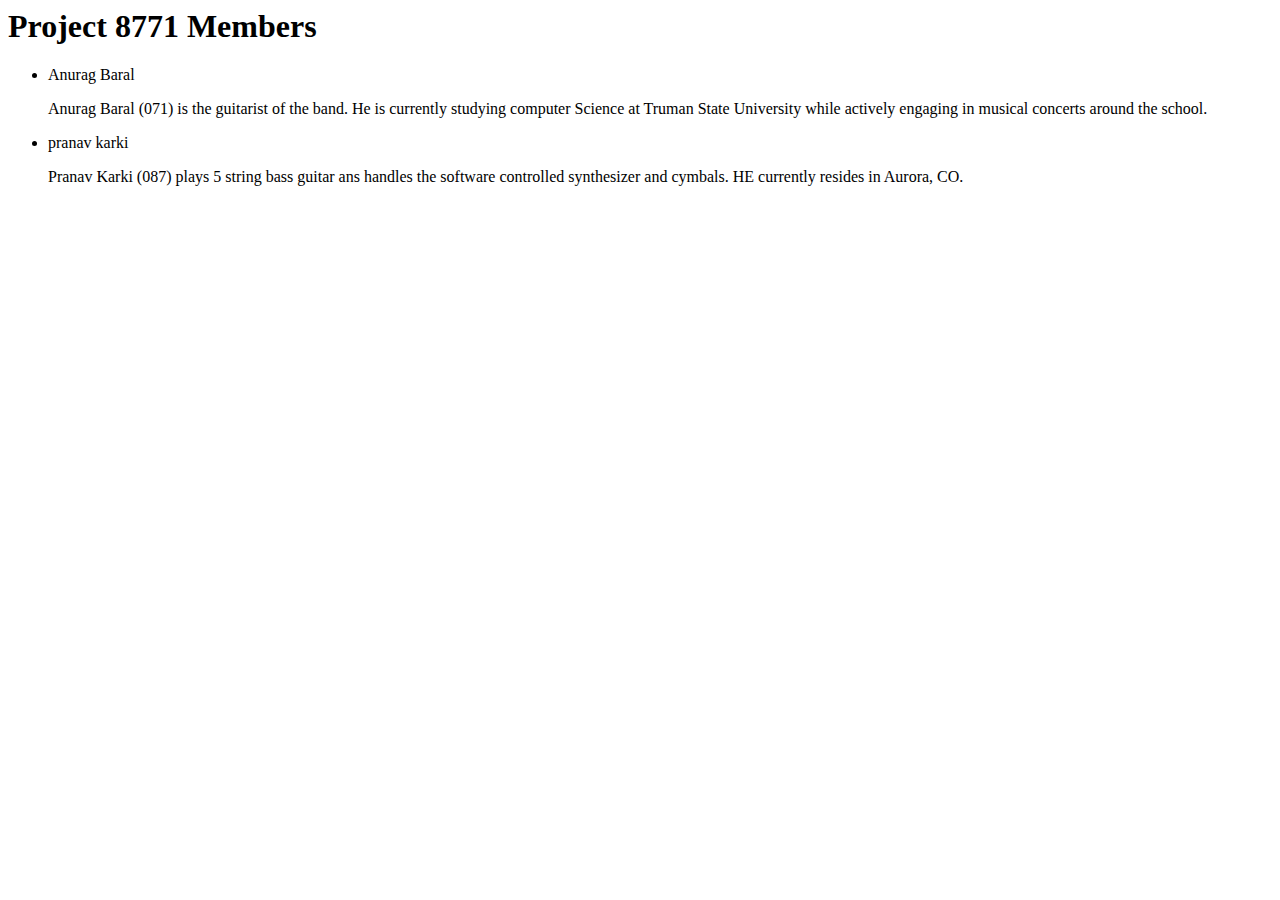
<file: About.html>
<?php 

$About = "About-active";
include './includes/header.php'; 
?>
<body>

<h1 class="main_content"> Project 8771 Members </h1>
   <ul>
   	  <li> Anurag Baral </li>
   	  <p>
   	  	Anurag Baral (071) is the guitarist of the band. He is currently studying computer Science at Truman State University while actively engaging in musical concerts around the school. 
      </p>
      <li>pranav karki </li>
      <p>Pranav Karki (087) plays 5 string bass guitar ans handles the software controlled synthesizer and cymbals. HE currently resides in Aurora, CO.
      </p> 
</body>
</html>
</file>
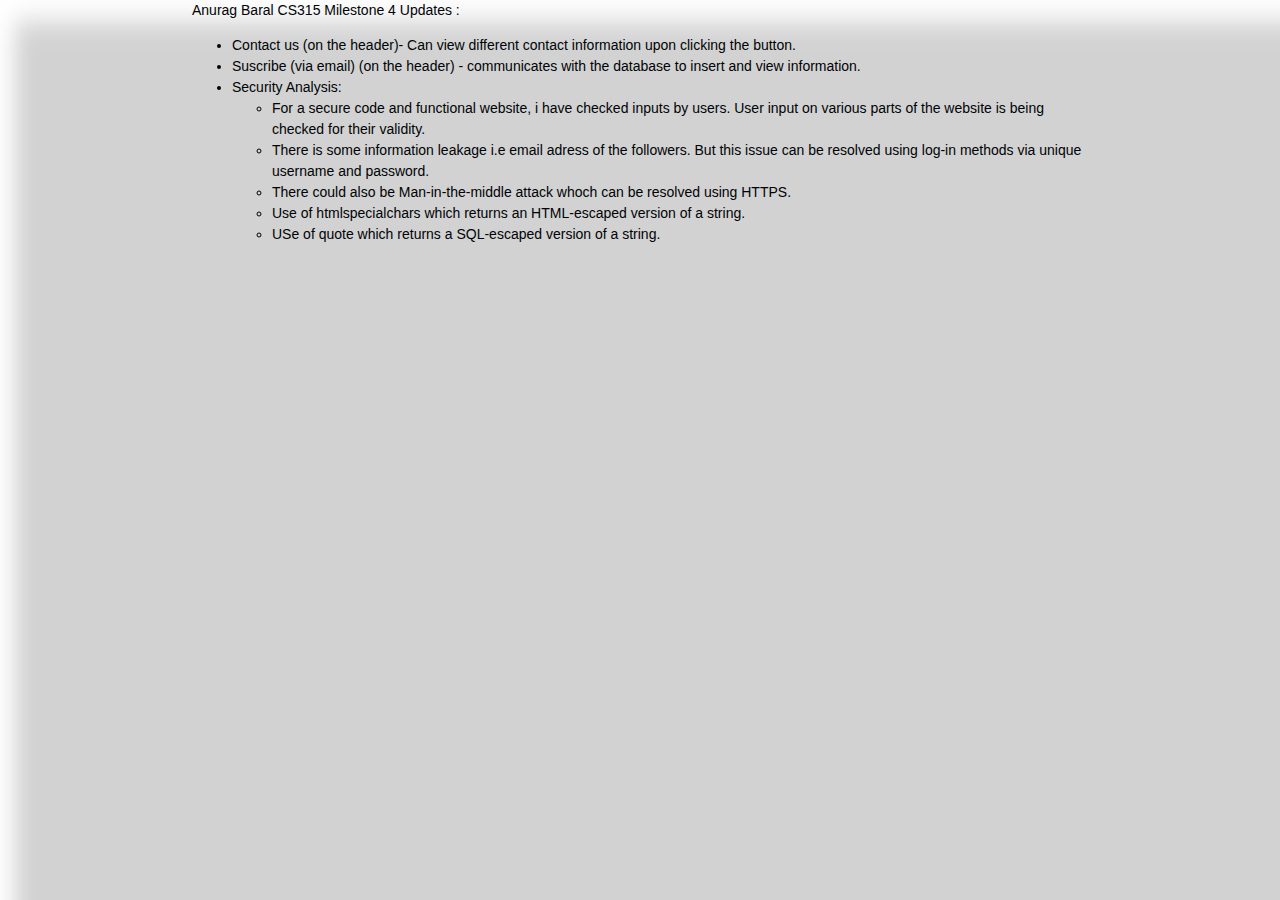
<file: annotations.html>
<!DOCTYPE html>
<html><head>
<meta http-equiv="content-type" content="text/html; charset=UTF-8"> 
  <title>MileStone</title>
  <link href="./style.css" type="text/css" rel="stylesheet">
  <meta charset="utf-8">
</head> 

<body class = "body">

   Anurag Baral
   CS315
   
   Milestone 4 Updates :
<ul> 
  <li>Contact us (on the header)- Can view different contact information upon clicking the button.</li>

<li>Suscribe (via email) (on the header) - communicates with the database to insert and view information.</li>

<li>Security Analysis:
  <ul>

     <li>For a secure code and functional website, i have checked inputs by users.
User input on various parts of the website is being checked for their validity.</li>
  
   <li>There is some information leakage i.e email adress of the followers. But this issue
can be resolved using log-in methods via unique username and password.</li>

  <li>There could also be Man-in-the-middle attack whoch can be resolved using 
HTTPS.</li>

  <li>Use of htmlspecialchars which returns an HTML-escaped version of a string.</li>

  <li>USe of quote which returns a SQL-escaped version of a string.</li>

</ul>
</li>
</ul>
                     
</body> 

</html>
</file>
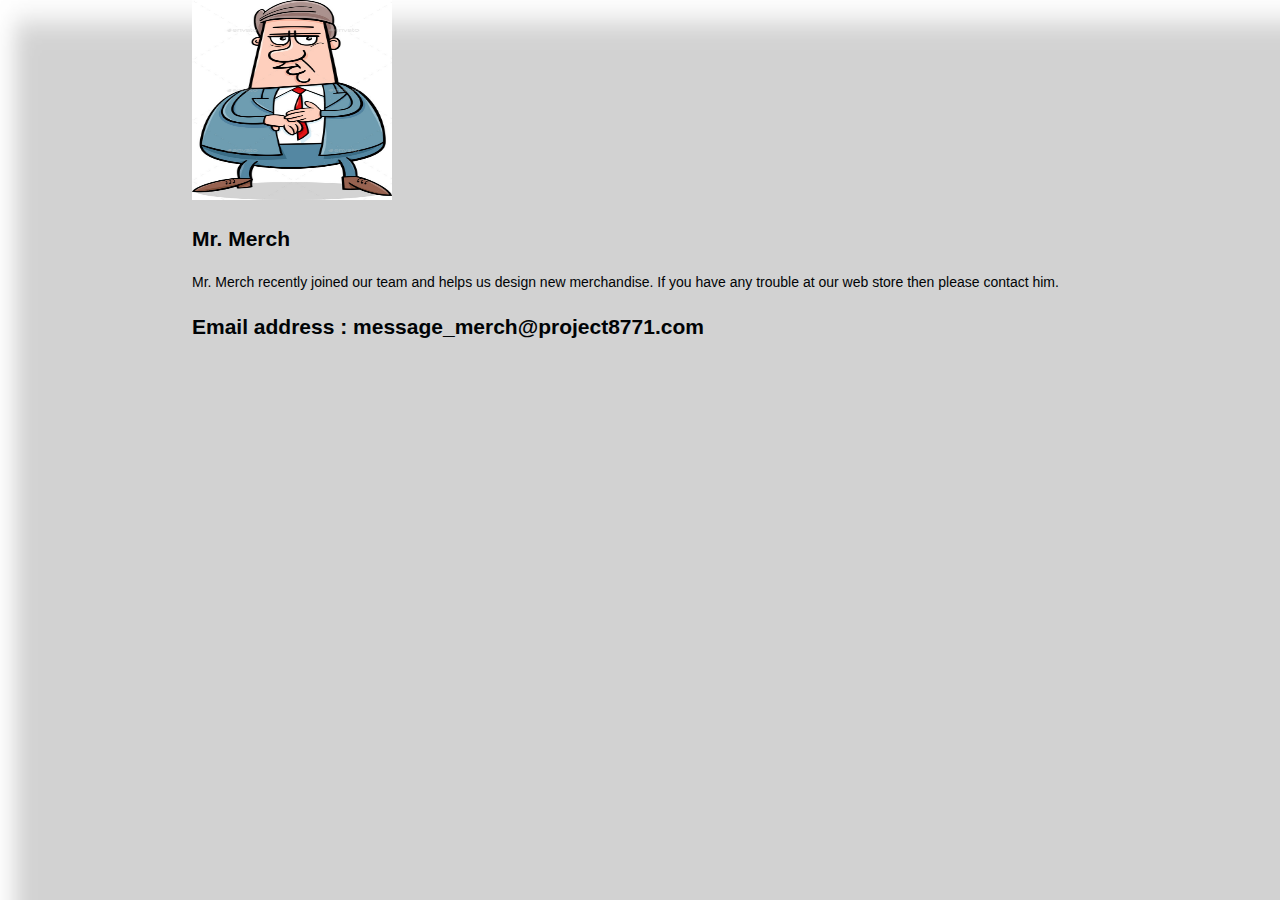
<file: merch.html>
<!DOCTYPE html>
<html><head>
<meta http-equiv="content-type" content="text/html; charset=UTF-8"> 
  <title>MileStone</title>
  <link href="./style.css" type="text/css" rel="stylesheet">
  <meta charset="utf-8">
</head> 

<body class = "body">

	<header class = "main_header">
		<img src = "email.jpg" alt ="Mr. Merch" style= "width:200px;height:200px;" >
		<h2 title = "top post"> Mr. Merch </h2>

</header>
 <content>
                      <p> Mr. Merch recently joined our team and helps us design new merchandise.
                        If you have any trouble at our web store then please contact him.
                      </p>
                      <h2> Email address : message_merch@project8771.com</h2>

</body> 

</html>
</file>
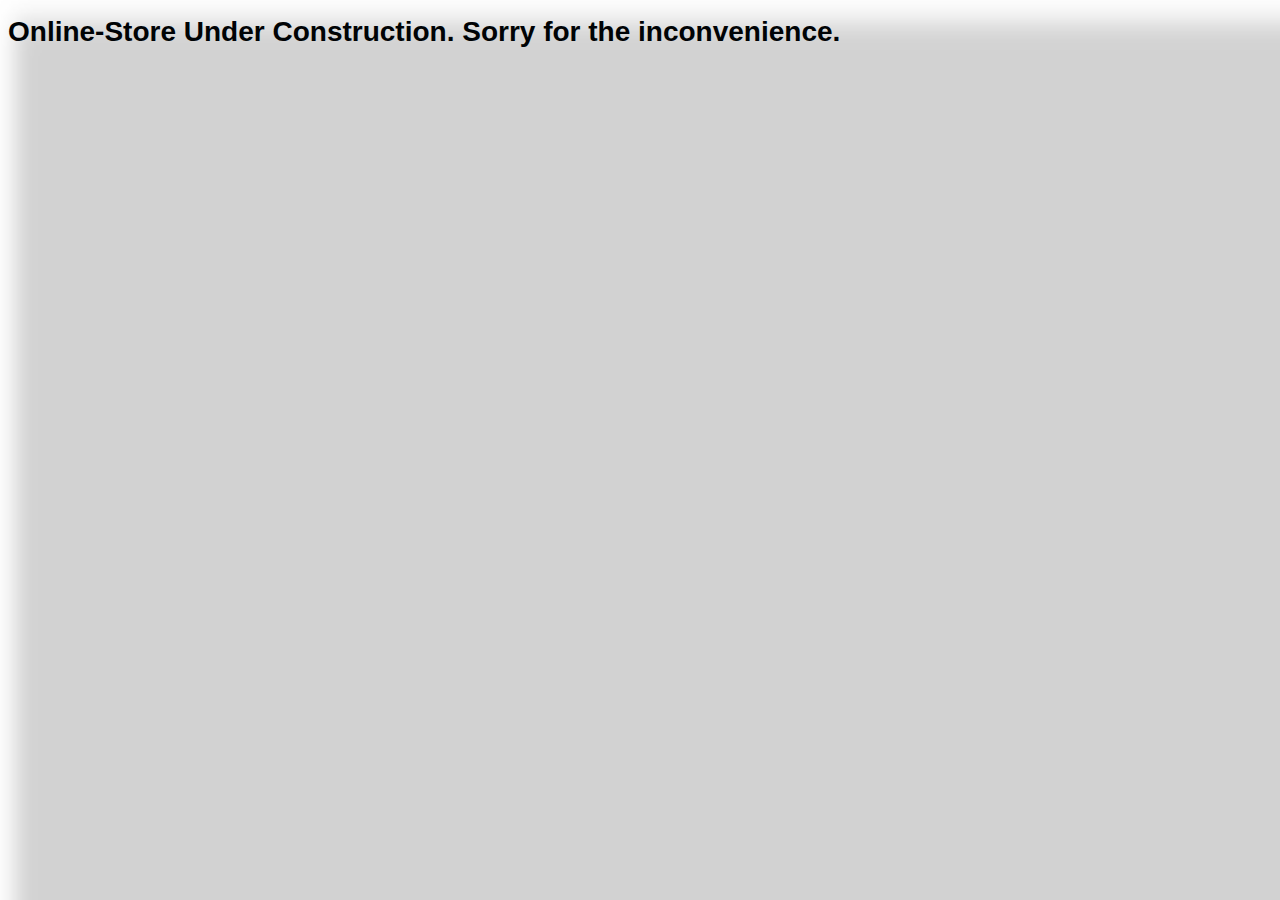
<file: merchandise.html>
<!DOCTYPE html>
<html><head>
<meta http-equiv="content-type" content="text/html; charset=UTF-8"> 
  <title>Members</title>
  <link href="style.css" type="text/css" rel="stylesheet">
  <meta charset="utf-8">
</head>

<body>
	<h1 class="main_content"> Online-Store Under Construction. Sorry for the inconvenience. </h1>

</body>
</html>
</file>
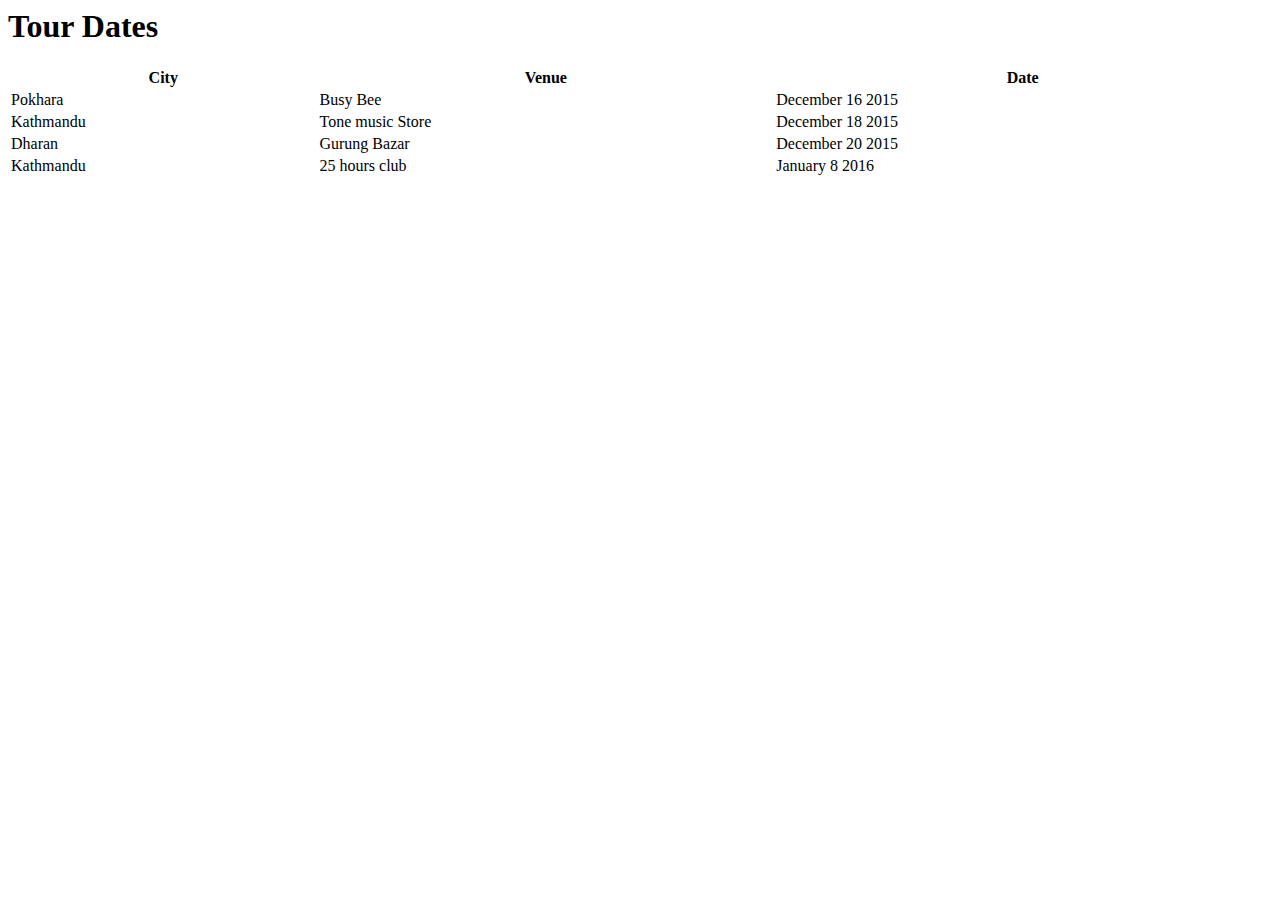
<file: Tours.html>
<?php 

$Tours = "Tours-active";
include './includes/header.php'; 
?>

<body>
	<h1 class="main_content"> Tour Dates </h1>

	<table style="width:100%">
  <tr>
    <th>City</th>
    <th>Venue</th>		
    <th>Date</th>
  </tr>
  <tr>
    <td>Pokhara</td>
    <td> Busy Bee </td>		
    <td> December 16 2015</td>
  </tr>
  <tr>
    <td>Kathmandu</td>
    <td>Tone music Store</td>		
    <td>December 18 2015</td>
  </tr>
  <tr>
    <td>Dharan</td>
    <td>Gurung Bazar</td>		
    <td>December 20 2015</td>
  </tr>
    <tr>
    <td>Kathmandu</td>
    <td>25 hours club</td>		
    <td>January 8 2016</td>
  </tr>
</table>
	

</body>
</html>
</file>
<file: style.css>
/*
	@author: Anurag Baral;
*/
body {
	background-image: url(plain.jpg);
	background-size: 2000px 2500px;
	background-repeat: no-repeat;
	color: #000305;
	font-size: 87.5% ;
	font-family: Arial, 'Lucid Sans Unicode';
	line-height: 1.5;
	text-align: left;
}

table, th, td {
    border: 2px solid black;
    border-collapse: collapse;
}
th, td {
    padding: 15px;
}

a {
	text-decoration: none;

}

a:link, a: visited{

}

a: hover, a:active{

}

.body {
	margin: 0 auto;
	width: 70%;
}
.main_header nav {
	background-color: #666;
	height: 50px;
	border-radius: 6px;
}

.main_header nav ul {
	list-style: none;
	margin: 0 auto;
}

.main_header nav ul li {
	float: left;
	display: inline;
}

.main_header nav a:link, .main_header nav a:visited {
	color: #FFFFFF;
	height : 30px;
	padding: 10px 30px;
	display: inline-block;


}

.main_header nav a:hover, .main_header nav a:active,
.main_header nav .active a:link, .main_header nav .active a:visited {
	background-color: #000000;

}
.merchandise-active {
	background-color: #012312;
}

.Tours-active {
	background-color: #012312;
}

.About-active {
	background-color: #012312;
}

.main_content
{
	border-radius: 7px;
	line-height: 25px;
   
}

.content{
	width: 70%;
	float: left;
	
}

.top_content, .bottom_content {
	background-color: #F5F5DC;
	border-radius: 7px;
	padding: 1% 2%;
	margin: 7px;
}

.top_sidebar{
	width: 25%;
	margin-top: 1%;
	float: left;
	background-color: #FFFFFF;
	margin-top: 1%;
	padding: 1% 2%;
	border-radius: 7px;

}


.middle_sidebar{
	width: 25%;
	margin-top:1%;
	float: left;
	background-color: #FFFFFF;
	padding: 1% 2%;
	border-radius: 7px;

}

.bottom_sidebar{
	width: 25%;
	margin-top: 1%;
	float: left;
	background-color: #FFFFFF;
    padding: 1% 2%;
	border-radius: 7px;
}
</file>
